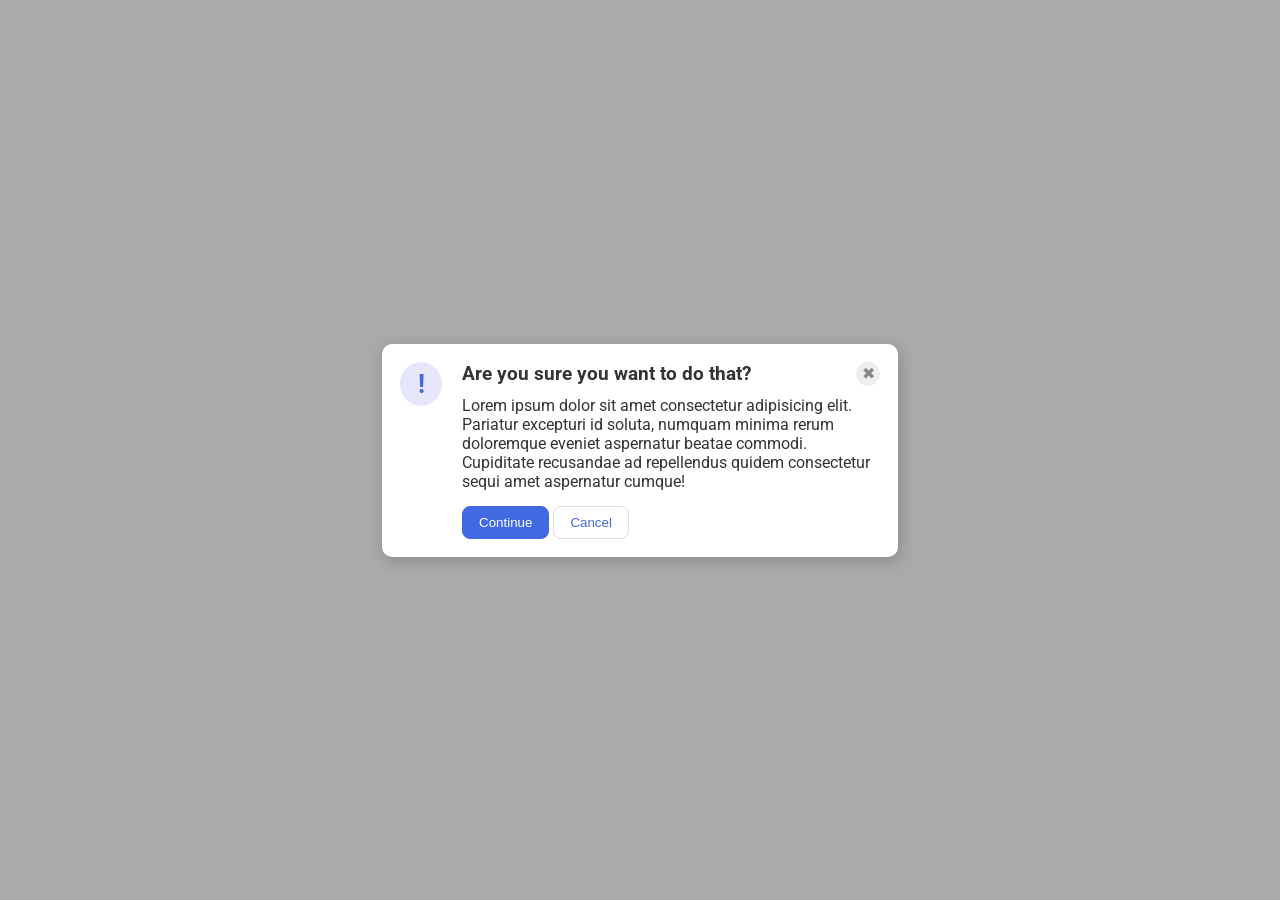
<file: foundations/flex/05-flex-modal/index.html>
<!DOCTYPE html>
<html lang="en">
  <head>
    <meta charset="UTF-8">
    <meta http-equiv="X-UA-Compatible" content="IE=edge">
    <meta name="viewport" content="width=device-width, initial-scale=1.0">
    <link rel="stylesheet" href="style.css">
    <title>Modal</title>
  </head>
  <body>
    <div class="modal">
      <div class="icon">!</div>

      <div class="msg-container">
      <div class="header">Are you sure you want to do that?
      <button class="close-button">✖</button></div>
      <div class="text">Lorem ipsum dolor sit amet consectetur adipisicing elit. Pariatur excepturi id soluta, numquam minima rerum doloremque eveniet aspernatur beatae commodi. Cupiditate recusandae ad repellendus quidem consectetur sequi amet aspernatur cumque!</div>
      <button class="continue">Continue</button>
      <button class="cancel">Cancel</button>
    </div>
  </div>
    </div>
  </body>
</html>
</file>
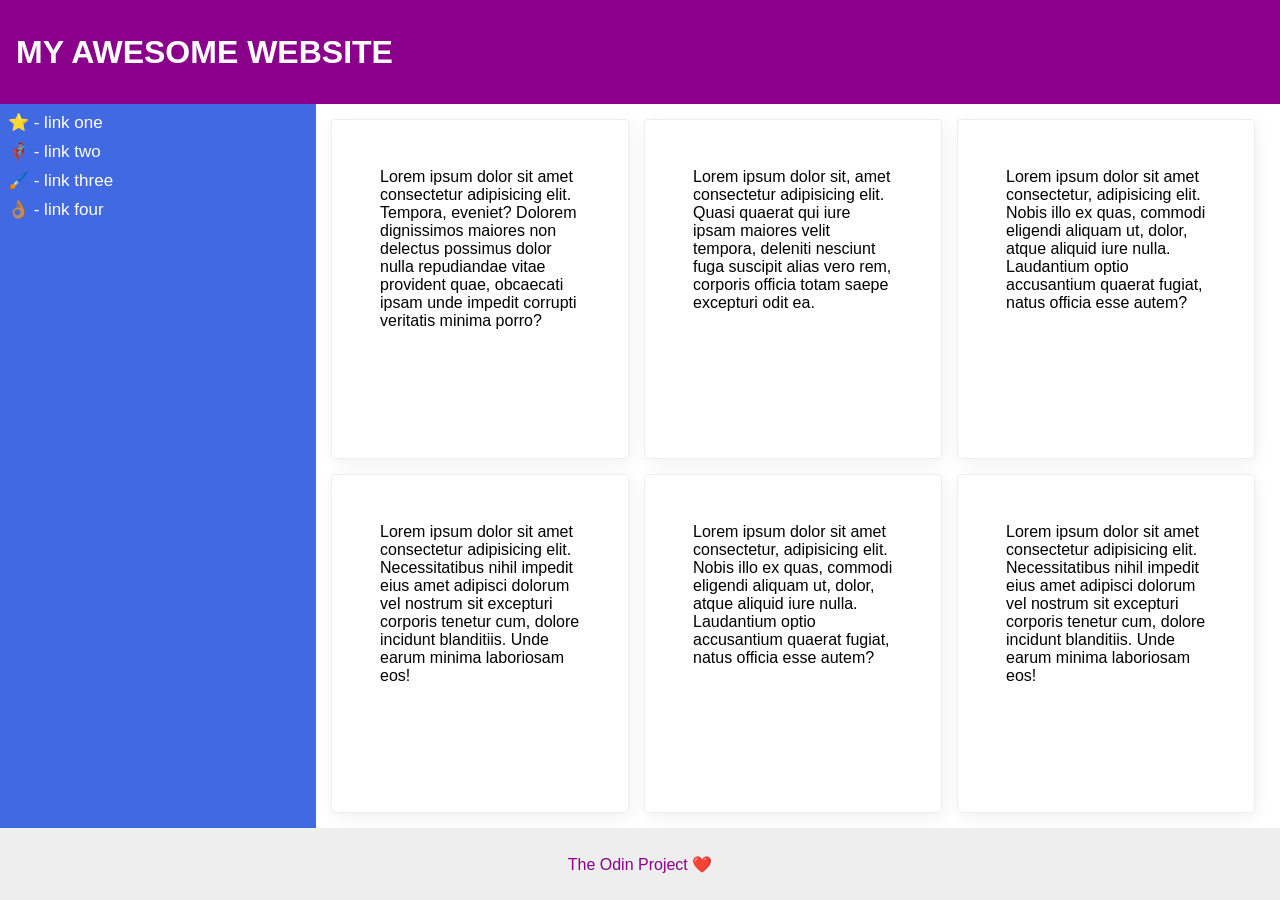
<file: foundations/flex/07-flex-layout-2/index.html>
<!DOCTYPE html>
<html lang="en">
  <head>
    <meta charset="UTF-8">
    <meta http-equiv="X-UA-Compatible" content="IE=edge">
    <meta name="viewport" content="width=device-width, initial-scale=1.0">
    <title>The Holy Grail</title>
    <link rel="stylesheet" href="style.css">
  </head>
  <body>
    <div class="header">
      MY AWESOME WEBSITE
    </div>
    
    <div class="main-content">
    <div class="sidebar">
      <ul>
        <li><a href="#">⭐ - link one</a></li>
        <li><a href="#">🦸🏽‍♂️ - link two</a></li>
        <li><a href="#">🖌️ - link three</a></li>
        <li><a href="#">👌🏽 - link four</a></li>
      </ul>
    </div>

    <div class="text-cards">
    <div class="card">Lorem ipsum dolor sit amet consectetur adipisicing elit. Tempora, eveniet? Dolorem dignissimos maiores non delectus possimus dolor nulla repudiandae vitae provident quae, obcaecati ipsam unde impedit corrupti veritatis minima porro?</div>
    <div class="card">Lorem ipsum dolor sit, amet consectetur adipisicing elit. Quasi quaerat qui iure ipsam maiores velit tempora, deleniti nesciunt fuga suscipit alias vero rem, corporis officia totam saepe excepturi odit ea.</div>
    <div class="card">Lorem ipsum dolor sit amet consectetur, adipisicing elit. Nobis illo ex quas, commodi eligendi aliquam ut, dolor, atque aliquid iure nulla. Laudantium optio accusantium quaerat fugiat, natus officia esse autem?</div>
    <div class="card">Lorem ipsum dolor sit amet consectetur adipisicing elit. Necessitatibus nihil impedit eius amet adipisci dolorum vel nostrum sit excepturi corporis tenetur cum, dolore incidunt blanditiis. Unde earum minima laboriosam eos!</div>
    <div class="card">Lorem ipsum dolor sit amet consectetur, adipisicing elit. Nobis illo ex quas, commodi eligendi aliquam ut, dolor, atque aliquid iure nulla. Laudantium optio accusantium quaerat fugiat, natus officia esse autem?</div>
    <div class="card">Lorem ipsum dolor sit amet consectetur adipisicing elit. Necessitatibus nihil impedit eius amet adipisci dolorum vel nostrum sit excepturi corporis tenetur cum, dolore incidunt blanditiis. Unde earum minima laboriosam eos!</div>
  </div>
</div>

    <div class="footer">
      The Odin Project ❤️
    </div>
  </body>
</html>
</file>
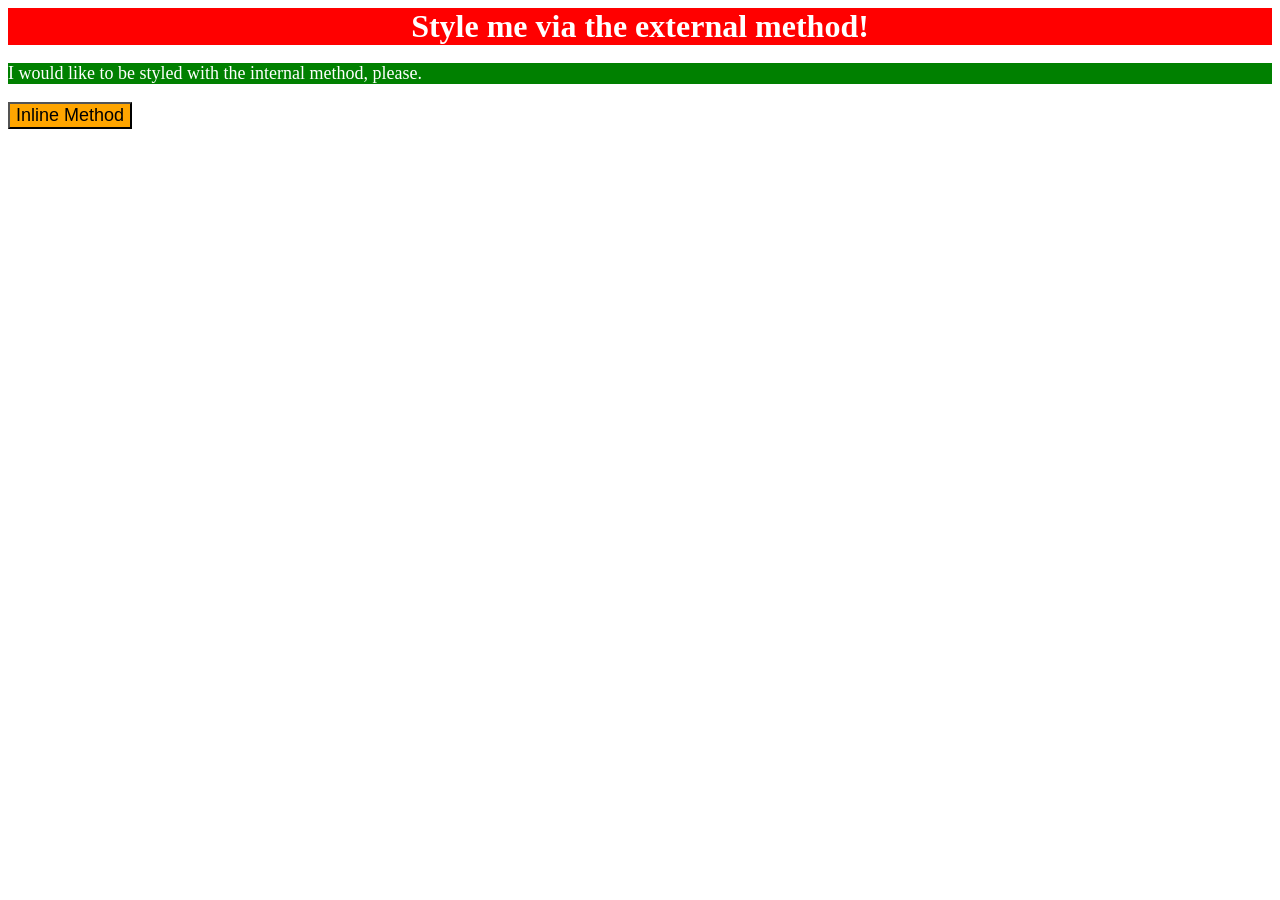
<file: foundations/intro-to-css/01-css-methods/index.html>
<!DOCTYPE html>
<html lang="en">
  <head>
    <meta charset="UTF-8">
    <meta http-equiv="X-UA-Compatible" content="IE=edge">
    <meta name="viewport" content="width=device-width, initial-scale=1.0">
    <title>Methods for Adding CSS</title>
    <link rel="stylesheet" href="styles.css">
    <style>
      
      p {
        color: white;
        background-color: green;
        font-size: 18px;
      }
       
    </style>
  </head>
  <body>
    <div>Style me via the external method!</div>
    <p>I would like to be styled with the internal method, please.</p>
    <button style="background-color: orange; font-size: 18px;">Inline Method</button>
  </body>
</html>
</file>
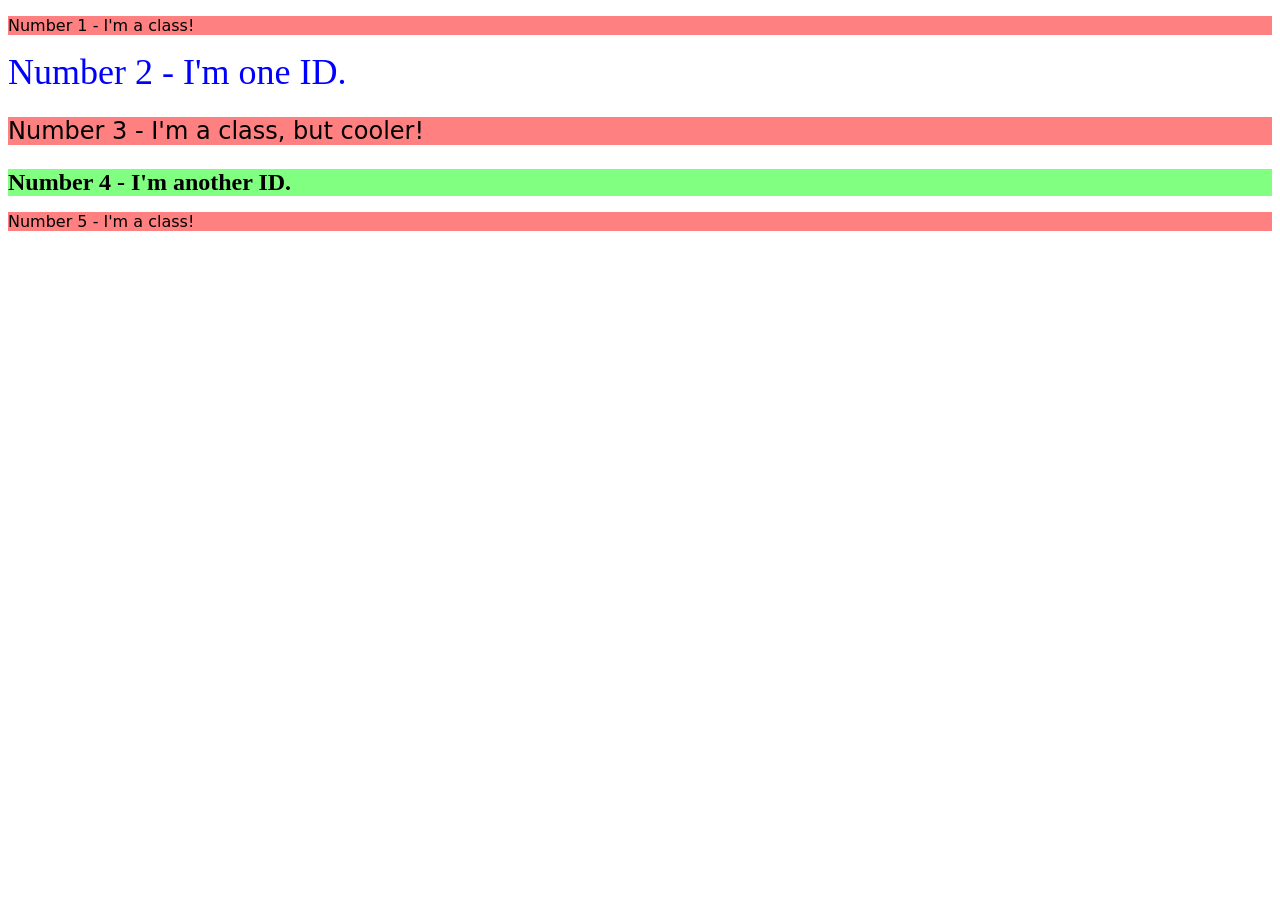
<file: foundations/intro-to-css/02-class-id-selectors/index.html>
<!DOCTYPE html>
<html lang="en">
  <head>
    <meta charset="UTF-8">
    <meta http-equiv="X-UA-Compatible" content="IE=edge">
    <meta name="viewport" content="width=device-width, initial-scale=1.0">
    <title>Class and ID Selectors</title>
    <link rel="stylesheet" href="style.css">
  </head>
  <body>
    <p class="oddnum" id="num1">Number 1 - I'm a class!</p>
    <div id="num2">Number 2 - I'm one ID.</div>
    <p class="oddnum adjust-font-size" id="num3">Number 3 - I'm a class, but cooler!</p>
    <div class="adjust-font-size" id="num4">Number 4 - I'm another ID.</div>
    <p class="oddnum" id="num5">Number 5 - I'm a class!</p>
  </body>
</html>
</file>
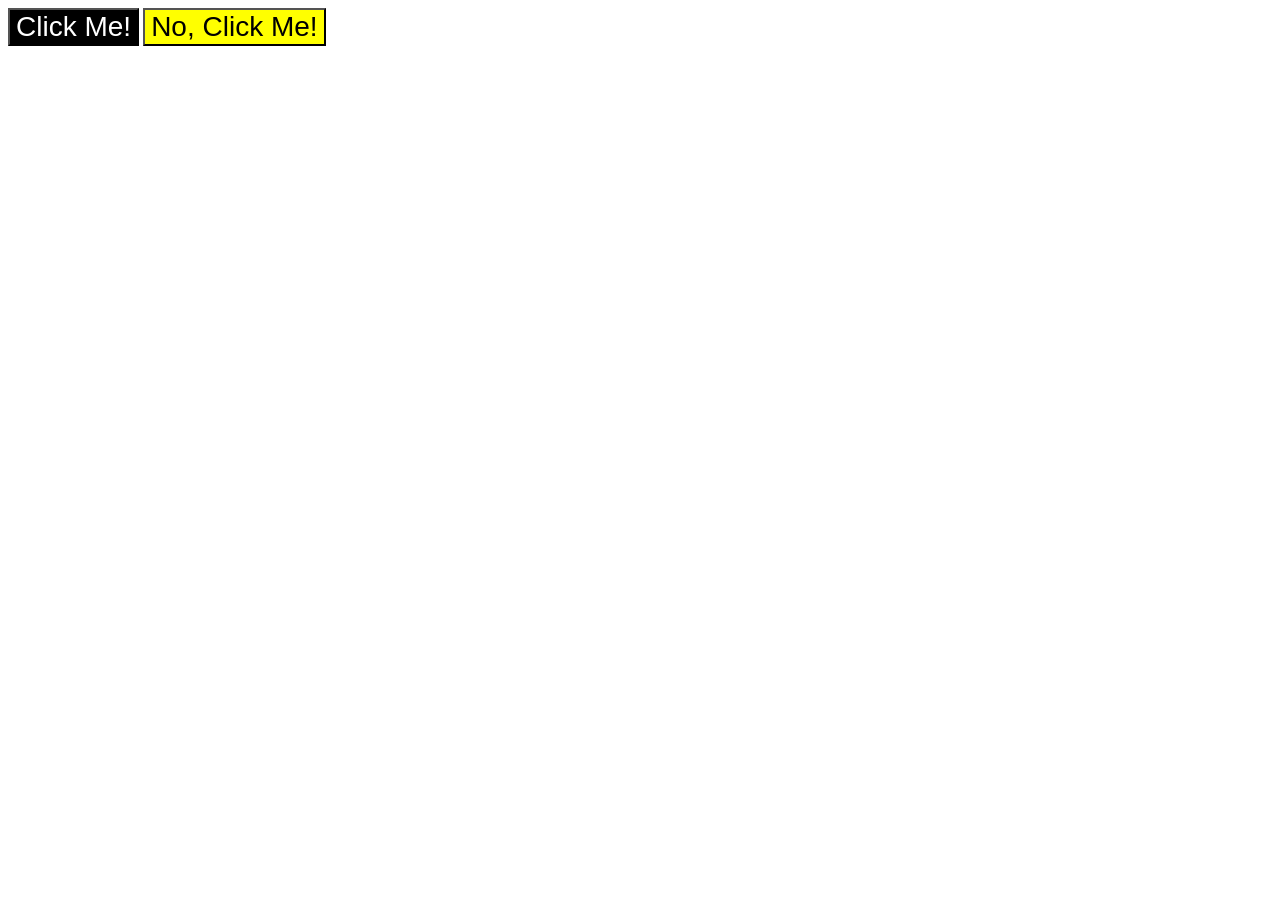
<file: foundations/intro-to-css/03-grouping-selectors/index.html>
<!DOCTYPE html>
<html lang="en">
  <head>
    <meta charset="UTF-8">
    <meta http-equiv="X-UA-Compatible" content="IE=edge">
    <meta name="viewport" content="width=device-width, initial-scale=1.0">
    <title>Grouping Selectors</title>
    <link rel="stylesheet" href="style.css">
  </head>
  <body>
    <button class="blackbutton">Click Me!</button>
    <button class="yellowbutton">No, Click Me!</button>
  </body>
</html>
</file>
<file: foundations/flex/05-flex-modal/style.css>
@import url('https://fonts.googleapis.com/css2?family=Roboto:wght@400;700&display=swap');

html, body {
  height: 100%;
}

body {
  font-family: Roboto, sans-serif;
  margin: 0;
  background: #aaa;
  color: #333;
  /* I'll give you this one for free lol */
  display: flex;
  align-items: center;
  justify-content: center;
}

.modal {
  background: white;
  width: 480px;
  border-radius: 10px;
  box-shadow: 2px 4px 16px rgba(0,0,0,.2);
  display: flex;
  flex-direction: row;
  flex: initial;
  justify-content: space-around;
  column-gap: 20px;
  padding: 18px;
}

.icon {
  color: royalblue;
  font-size: 26px;
  font-weight: 700;
  background: lavender;
  width: 42px;
  height: 42px;
  border-radius: 50%;
  display: flex;
  align-items: center;
  justify-content: center;
 padding: 1px 16px 1px 16px;
}


.header {
  display: flex;
  flex-direction: row;
  font-weight: bold;
  font-size: larger;
  margin-bottom: 10px;
}

.text {
  margin-bottom: 15px;
}

.close-button {
  background: #eee;
  border-radius: 50%;
  color: #888;
  font-weight: 400;
  font-size: 16px;
  height: 24px;
  width: 24px;
  display: flex;
  align-items: center;
  justify-content: center;
  border: 1px solid #eee;
  padding: 0;
  margin-left: auto;
}

button {
  cursor: pointer;
  padding: 8px 16px;
  border-radius: 8px;
}

button.continue {
  background: royalblue;
  border: 1px solid royalblue;
  color: white;
}

button.cancel {
  background: white;
  border: 1px solid #ddd;
  color: royalblue;
}
</file>
<file: foundations/flex/07-flex-layout-2/style.css>
body {
  font-family: -apple-system, BlinkMacSystemFont, 'Segoe UI', Roboto, Oxygen, Ubuntu, Cantarell, 'Open Sans', 'Helvetica Neue', sans-serif;
  margin: 0;
  min-height: 100vh;
  display: flex;
  flex-direction: column;
}

.header {
  display: flex;
  align-items: center;
  padding: 16px;
  height: 72px;
  background: darkmagenta;
  color: white;
font-size: 32px;
font-weight: 900;
}

.footer {
  display: flex;
  justify-content: center;
  align-items: center;
  height: 72px;
  background: #eee;
  color: darkmagenta;
}

.sidebar {
  display: flex;
  background: royalblue;
  box-sizing: border-box;
  flex: 1 0 auto;
  padding: 8px;
  justify-content: flex-start;
}

.text-cards {
  display: flex;
  flex-direction: row;
  flex-wrap: wrap;
  justify-content: flex-start;
  gap: 15px;
  margin-top: 15px;
  margin-bottom: 15px;
}

.card {
  display: flex;
  border: 1px solid #eee;
  box-shadow: 2px 4px 16px rgba(0,0,0,.06);
  border-radius: 4px;
  padding: 48px;
  max-width: 200px;
  flex: initial;
  
}

ul {
  display: flex;
  list-style: none;
  margin: 0;
  padding: 0;
  flex-direction: column;
  justify-content: flex-start;
  align-items: flex-start;
  width: 300px;
  gap: 8px;
}

a, a:visited {
  display: flex;
  text-decoration: none;
  color: white;
  font-size: 17px;
}

.main-content {
  display: flex;
  flex-direction: row;
  flex: 1 0 0;
  row-gap: 15px;
  column-gap: 15px;
}
</file>
<file: foundations/intro-to-css/01-css-methods/styles.css>
/* styles.css */

div {
color: white;
background-color: red;
font-size: 32px;
text-align: center;
font-weight: bold;
}
</file>
<file: foundations/intro-to-css/02-class-id-selectors/style.css>
/* style.css */

.oddnum {
    background-color: hsl(0, 100%, 75%);
    font-family: Verdana, "DejaVu Sans", sans-serif;
}

.adjust-font-size {
    font-size: 24px;
  }


#num2 {
color: #0000ff;
font-size: 36px;
}

#num4 {
background-color: hsl(120, 100%, 75%);
font-weight: bold;
}
</file>
<file: foundations/intro-to-css/03-grouping-selectors/style.css>
/* style.css */

.blackbutton,.yellowbutton {
    font-size: 28px;
    font-family: helvetica, "Times New Roman", sans-serif;
}

.blackbutton {
    background-color: rgb(0, 0, 0);
    color: rgb(255, 255, 255);
}

.yellowbutton {
    background-color: rgb(255, 255, 0);
}
</file>
